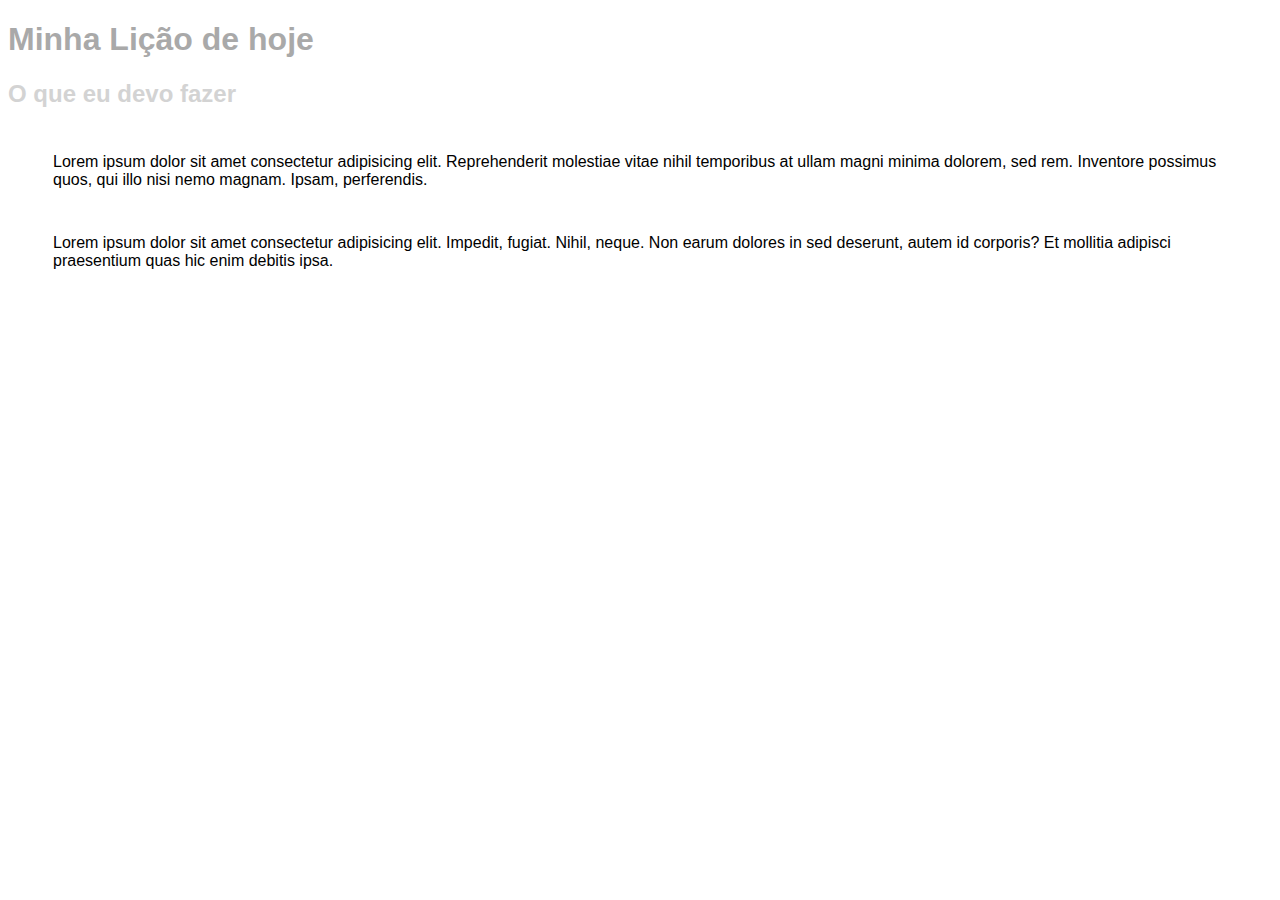
<file: index.html>
<!DOCTYPE html>
<html lang="en">
<head>
    <meta charset="UTF-8">
    <meta name="viewport" content="width=device-width, initial-scale=1.0">
    <link rel="stylesheet" href="postdeblog.css">
    <title>Post de Blog</title>
</head>
<body>
    <h1>Minha Lição de hoje</h1>
    <h2>O que eu devo fazer</h2>
    <p>Lorem ipsum dolor sit amet consectetur adipisicing elit. Reprehenderit molestiae vitae nihil temporibus at ullam magni minima dolorem, sed rem. Inventore possimus quos, qui illo nisi nemo magnam. Ipsam, perferendis.</p>
    <p>Lorem ipsum dolor sit amet consectetur adipisicing elit. Impedit, fugiat. Nihil, neque. Non earum dolores in sed deserunt, autem id corporis? Et mollitia adipisci praesentium quas hic enim debitis ipsa.</p>
</body>
</html>
</file>
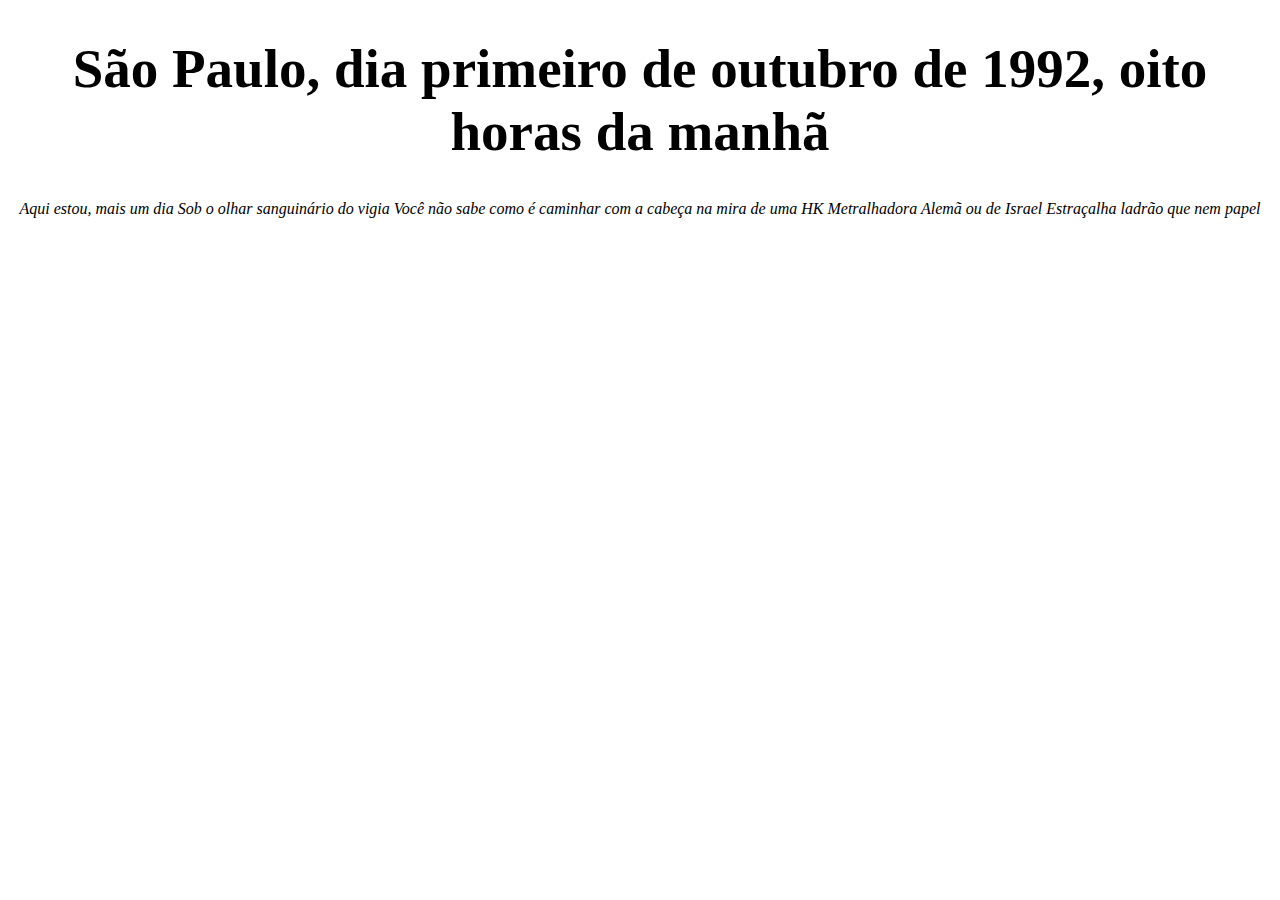
<file: cabecalhoprincipal.html>
<!DOCTYPE html>
<html lang="en">

<head>
    <meta charset="UTF-8">
    <meta name="viewport" content="width=device-width, initial-scale=1.0">
    <link rel="stylesheet" href="cabecalhoprincipal.css">
    <title>Cabeçalho Principal</title>
</head>

<body>
    <div class="cabeçalho">
        <h1>São Paulo, dia primeiro de outubro de 1992, oito horas da manhã</h1>
        <p>Aqui estou, mais um dia
            Sob o olhar sanguinário do vigia
            Você não sabe como é caminhar com a cabeça na mira de uma HK
            Metralhadora Alemã ou de Israel
            Estraçalha ladrão que nem papel</p>
    </div>
</body>

</html>
</file>
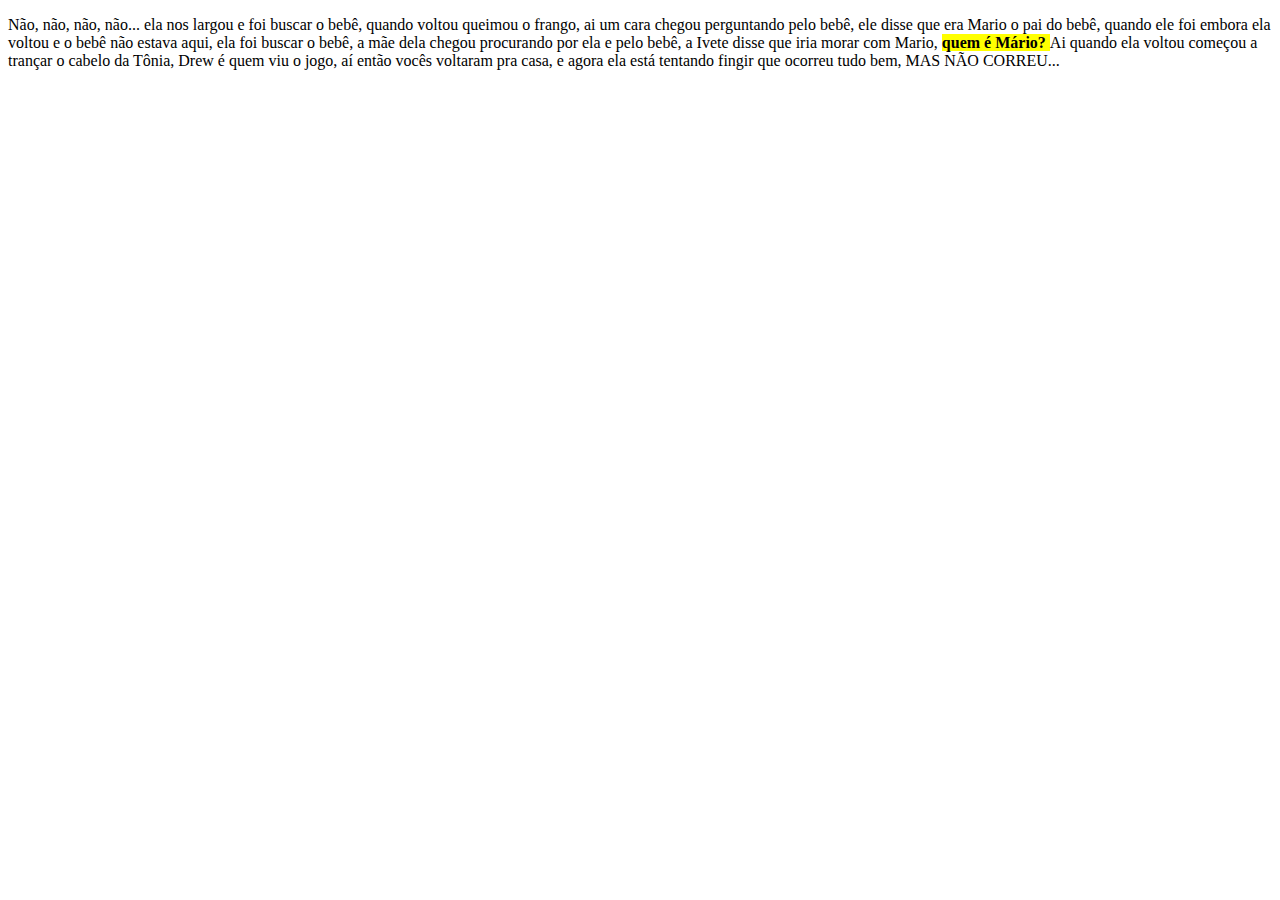
<file: destaquedetexto.html>
<!DOCTYPE html>
<html lang="en">

<head>
    <meta charset="UTF-8">
    <meta name="viewport" content="width=device-width, initial-scale=1.0">
    <link rel="stylesheet" href="destaquedetexto.css">
    <title>Destque de Texto</title>
</head>

<body>
    <p>Não, não, não, não... ela nos largou e foi buscar o bebê, quando voltou queimou o frango, ai um cara chegou perguntando pelo bebê, ele disse que era Mario o pai do bebê, quando ele foi embora ela voltou e o bebê não estava aqui, ela foi buscar o bebê, a mãe dela chegou procurando por ela e pelo bebê, a Ivete disse que iria morar com Mario, <span> quem é Mário? </span> Ai quando ela voltou começou a trançar o cabelo da Tônia, Drew é quem viu o jogo, aí então vocês voltaram pra casa, e agora ela está tentando fingir que ocorreu tudo bem, MAS NÃO CORREU...</p>
</body>

</html>
</file>
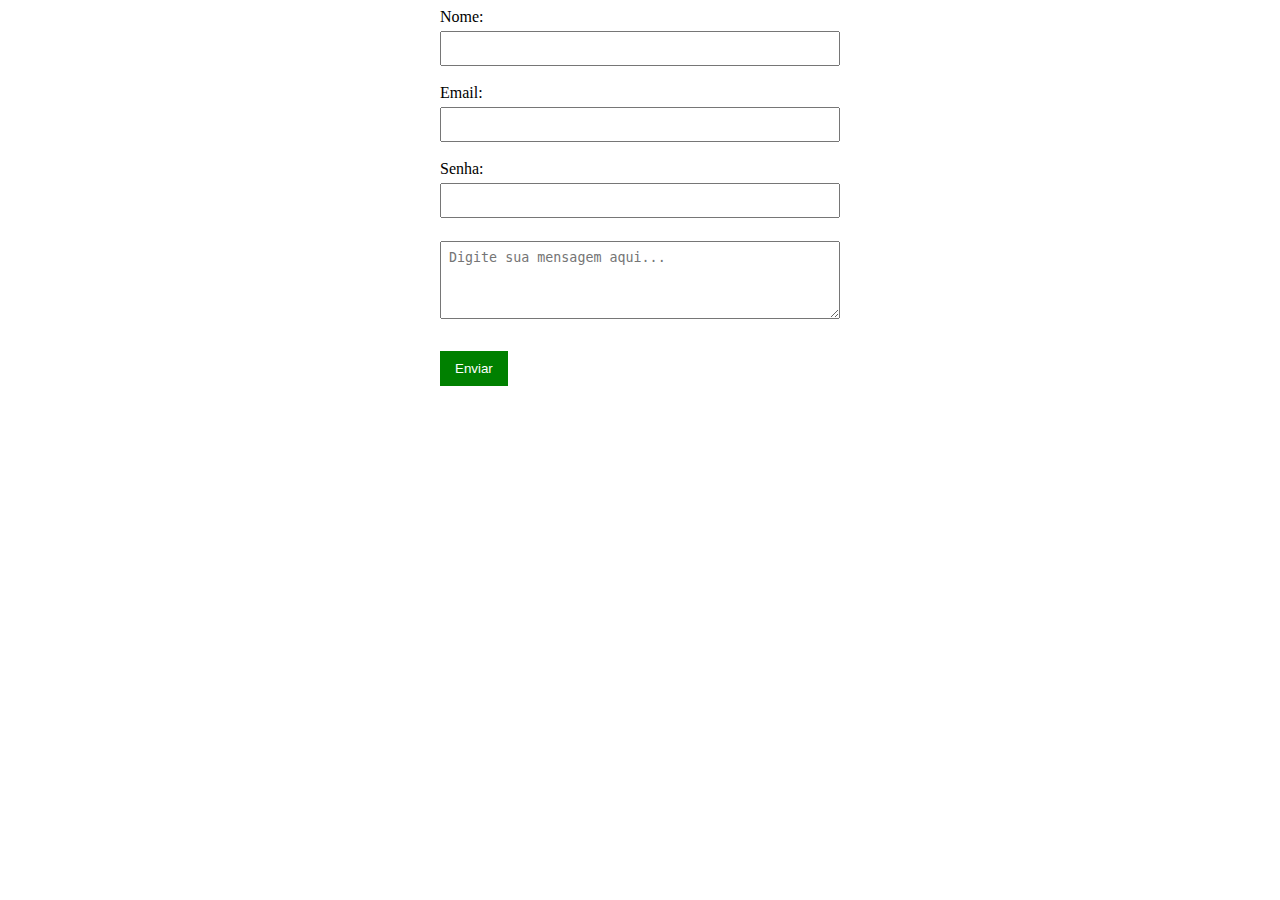
<file: formulariodecontato.html>
<!DOCTYPE html>
<html lang="en">
<head>
    <meta charset="UTF-8">
    <meta name="viewport" content="width=device-width, initial-scale=1.0">
    <link rel="stylesheet" href="formulariodecontato.css">
    <title>Formulário de Contato</title>
</head>
<body>
    <form action="">
        <label for="nome">Nome:</label>
        <input type="text" id="nome" name="nome"><br><br>

        <label for="email">Email:</label>
        <input type="email" id="email" name="email"><br><br>

        <label for="senha">Senha:</label>
        <input type="password" id="senha" name="senha"><br><br>

        <textarea name="mensagem" id="mensagem" rows="4" cols="50" placeholder="Digite sua mensagem aqui..."></textarea><br><br>

        <input type="submit" value="Enviar">
    </form>
</body>
</html>
</file>
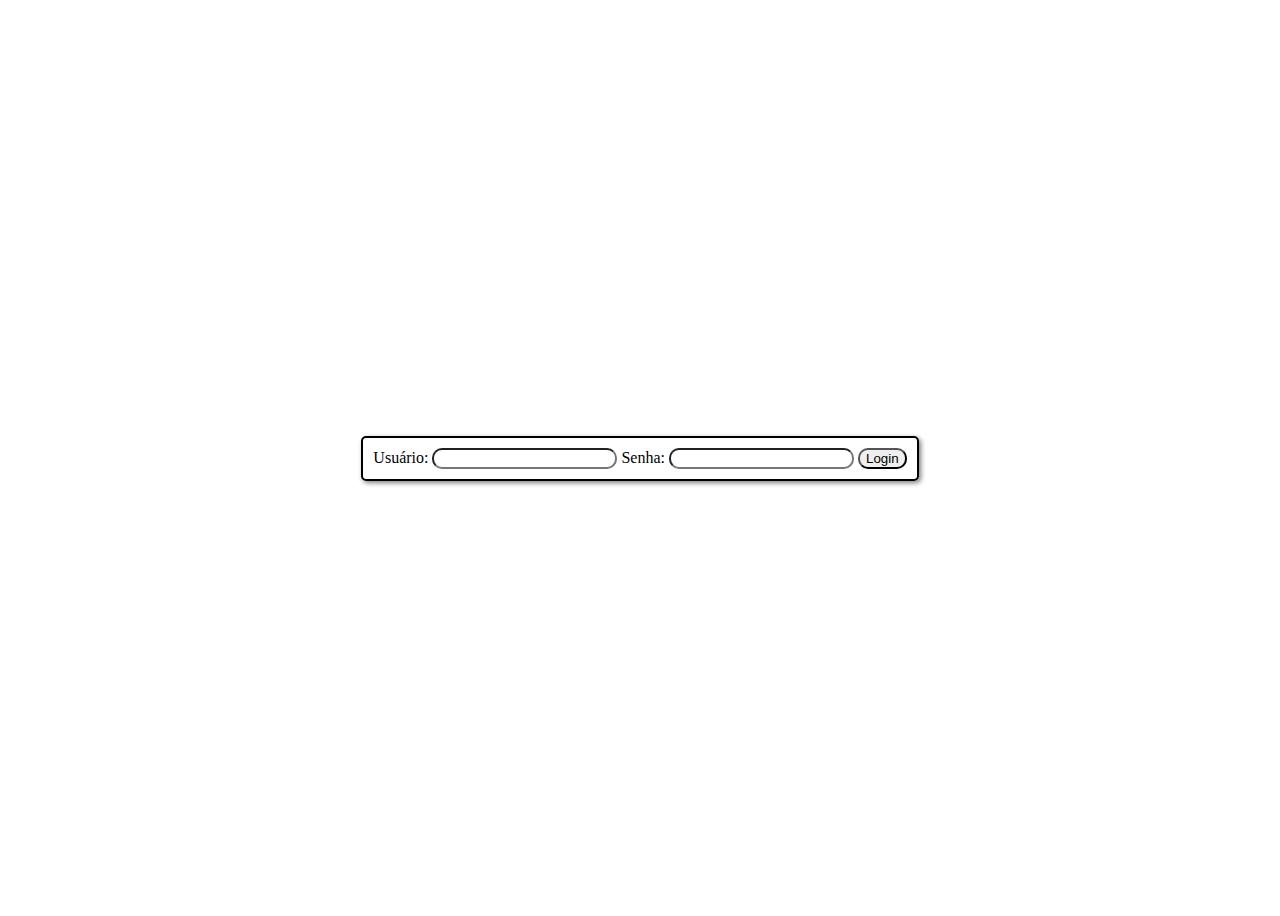
<file: formulariodelogin.html>
<!DOCTYPE html>
<html lang="en">
<head>
    <meta charset="UTF-8">
    <meta name="viewport" content="width=device-width, initial-scale=1.0">
    <link rel="stylesheet" href="formulariodelogin.css">
    <title>Formulário de Login</title>
</head>
<body>
    <div class="forms">
        <form action="">
            <label for="user">Usuário:</label>
            <input type="text" id="name" name="name">
            <label for="password">Senha:</label>
            <input type="password" id="password" name="password">
            <input type="submit" value="Login">
        </form>
    </div>
</body>
</html>
</file>
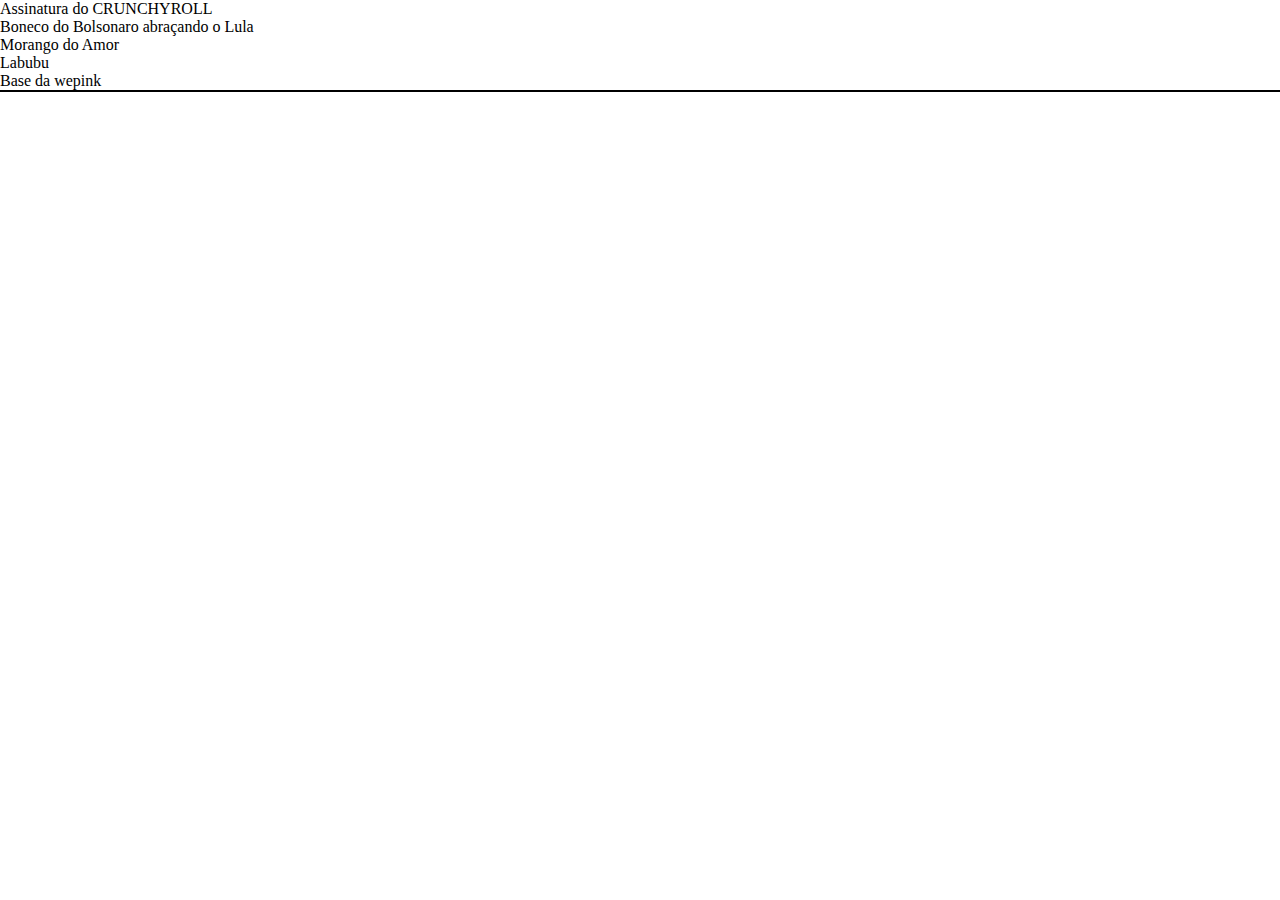
<file: listadecompras.html>
<!DOCTYPE html>
<html lang="en">
<head>
    <meta charset="UTF-8">
    <meta name="viewport" content="width=device-width, initial-scale=1.0">
    <link rel="stylesheet" href="listadecompras.css">
    <title>Lista de Compras</title>
</head>
<body>
    <ol>
        <li>Assinatura do CRUNCHYROLL</li>
        <li>Boneco do Bolsonaro abraçando o Lula</li>
        <li>Morango do Amor</li> 
        <li>Labubu</li>
        <li>Base da wepink</li>
    </ol>
</body>
</html>
</file>
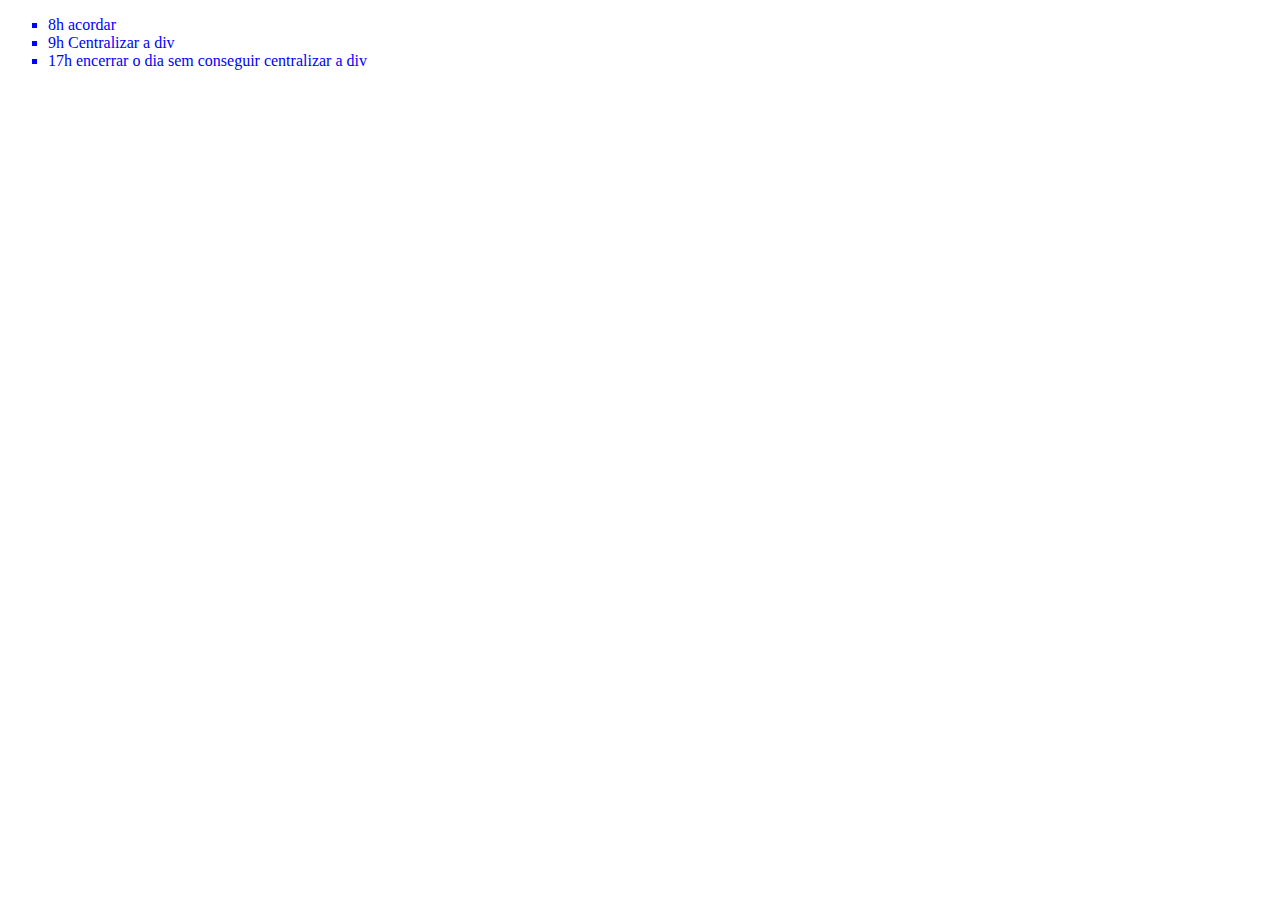
<file: listadetarefas.html>
<!DOCTYPE html>
<html lang="en">
<head>
    <meta charset="UTF-8">
    <meta name="viewport" content="width=device-width, initial-scale=1.0">
    <link rel="stylesheet" href="listadetarefas.css">
    <title>Lista de Tarefas</title>
</head>
<body>
    <ul>
        <li>8h acordar</li>
        <li>9h Centralizar a div</li>
        <li>17h encerrar o dia sem conseguir centralizar a div</li>
    </ul>
</body>
</html>
</file>
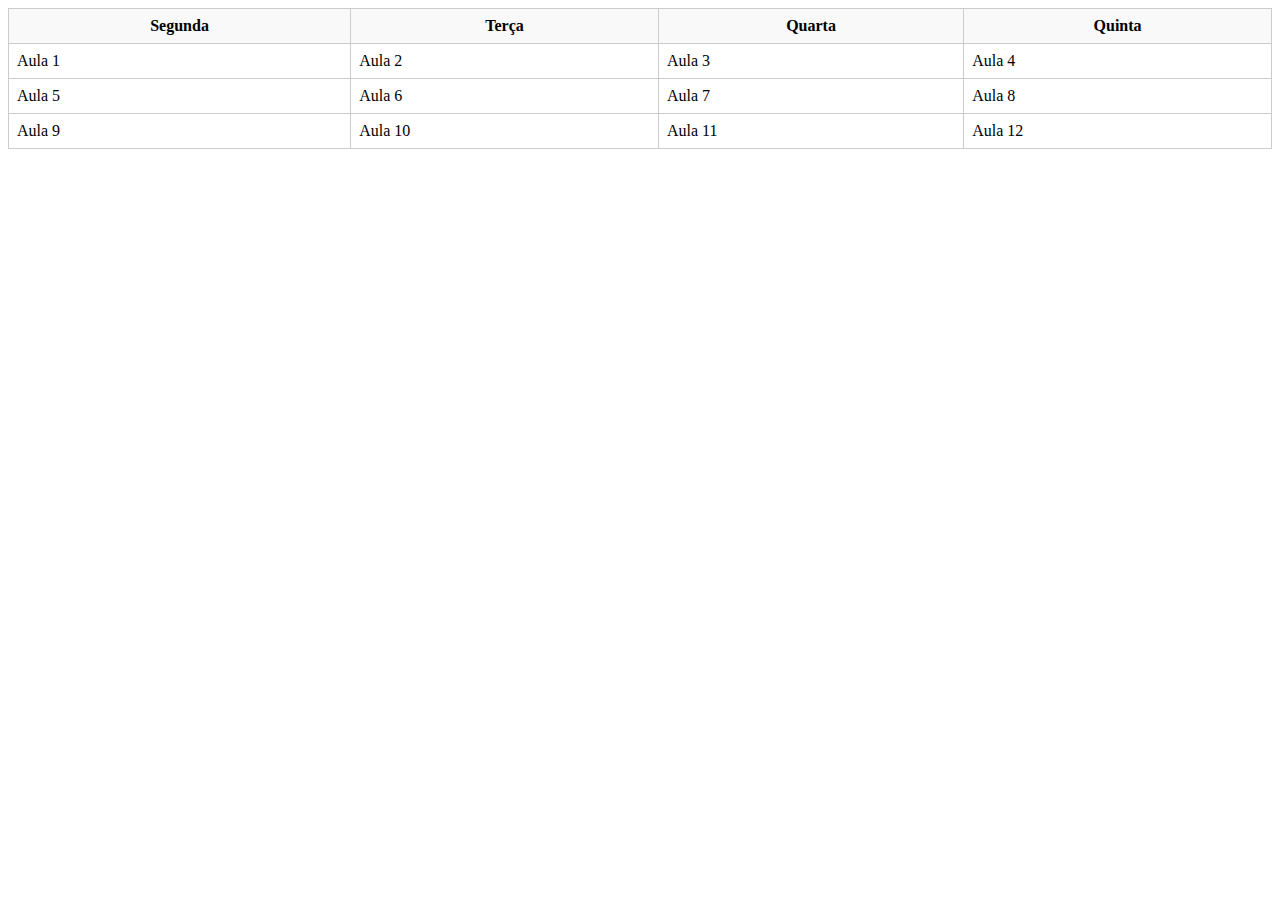
<file: tabeladehorarios.html>
<!DOCTYPE html>
<html lang="pt-BR">
<head>
  <meta charset="UTF-8">
  <title>Tabela de Aulas</title>
    <meta name="viewport" content="width=device-width, initial-scale=1.0">
    <link rel="stylesheet" href="tabeladehorarios.css">
</head>
<body>
  <table>
    <thead>
      <tr>
        <th>Segunda</th>
        <th>Terça</th>
        <th>Quarta</th>
        <th>Quinta</th>
      </tr>
    </thead>
    <tbody>
      <tr>
        <td>Aula 1</td>
        <td>Aula 2</td>
        <td>Aula 3</td>
        <td>Aula 4</td>
      </tr>
      <tr>
        <td>Aula 5</td>
        <td>Aula 6</td>
        <td>Aula 7</td>
        <td>Aula 8</td>
      </tr>
      <tr>
        <td>Aula 9</td>
        <td>Aula 10</td>
        <td>Aula 11</td>
        <td>Aula 12</td>
      </tr>
    </tbody>
  </table>
</body>
</html>
</file>
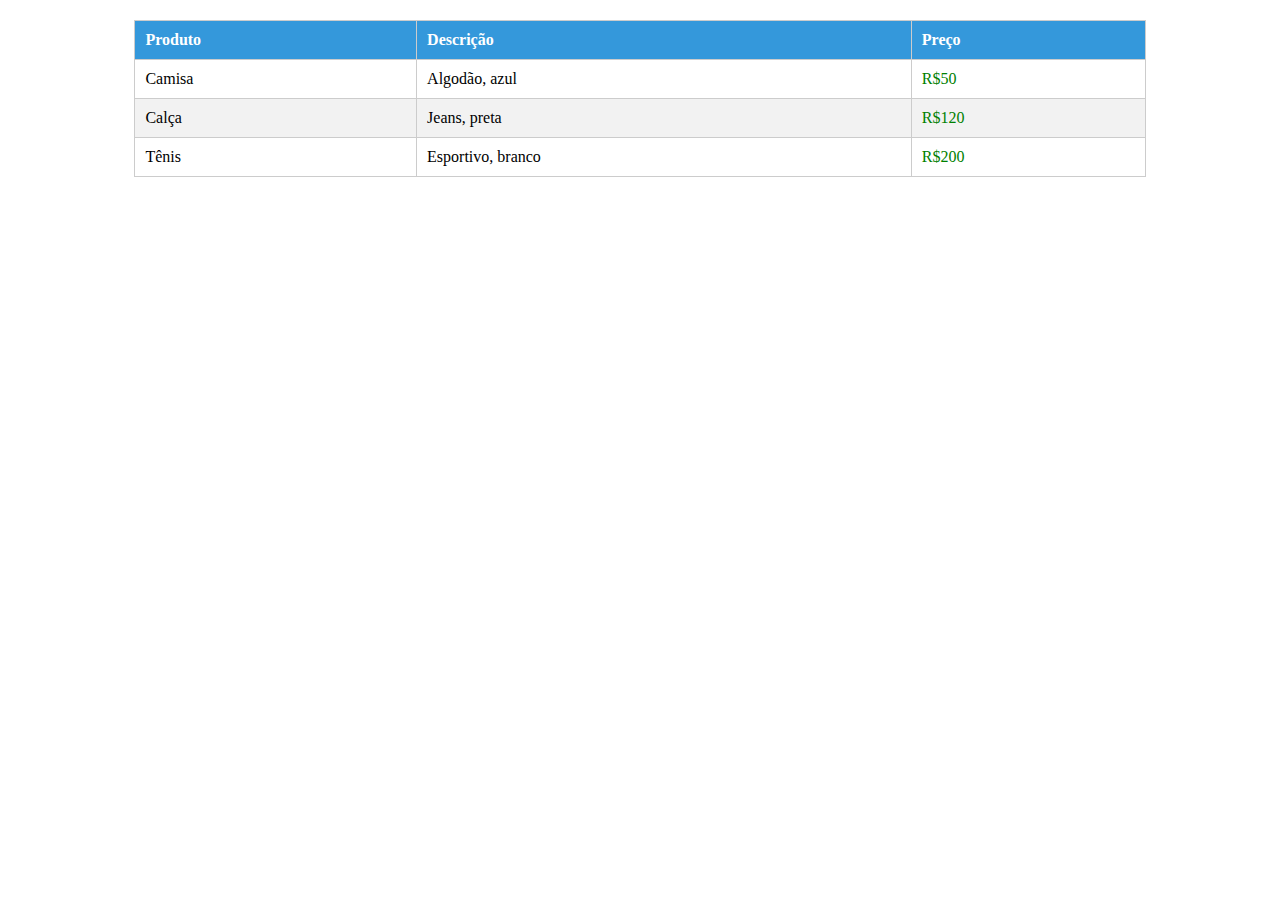
<file: tabeladeprecos.html>
<!DOCTYPE html>
<html lang="en">

<head>
    <meta charset="UTF-8">
    <meta name="viewport" content="width=device-width, initial-scale=1.0">
    <link rel="stylesheet" href="tabeladeprecos.css">
    <title>Tabela de Preços</title>
</head>

<body>
<table>
  <thead>
    <tr>
      <th>Produto</th>
      <th>Descrição</th>
      <th>Preço</th>
    </tr>
  </thead>
  <tbody>
    <tr>
      <td>Camisa</td>
      <td>Algodão, azul</td>
      <td>R$50</td>
    </tr>
    <tr>
      <td>Calça</td>
      <td>Jeans, preta</td>
      <td>R$120</td>
    </tr>
    <tr>
      <td>Tênis</td>
      <td>Esportivo, branco</td>
      <td>R$200</td>
    </tr>
  </tbody>
</table>

</body>

</html>
</file>
<file: postdeblog.css>
body {
    font-family: sans-serif;
}
h1 {
    color: darkgrey;
}
h2 {
    color: lightgray;
}
p {
    margin: 45px;
}
</file>
<file: cabecalhoprincipal.css>
.cabeçalho {
text-align: center;
}
.cabeçalho h1 {
font-size: 55px;
}
.cabeçalho p{
    font-style: italic;
}
</file>
<file: destaquedetexto.css>
span{
    background-color: yellow;
    font-weight: bold;
}
</file>
<file: formulariodecontato.css>
form {
  max-width: 400px; 
  margin: 0 auto;  
}

input[type="text"],
input[type="email"],
input[type="password"],
textarea {
  width: 100%;     
  padding: 8px;    
  margin-top: 5px; 
  box-sizing: border-box; 
}

input[type="submit"] {
  background-color: green;
  color: white;
  padding: 10px 15px;
  border: none;
  margin-top: 10px;
}
</file>
<file: formulariodelogin.css>
body{
    display: flex;
    justify-content: center;
    align-items: center;
    height: 100vh;
}
.forms {
    border: 2px solid black;
    padding: 10px;
    border-radius: 5px;
    box-shadow: 2px 2px 5px gray;
}
input{
    border-radius: 10px;
}
</file>
<file: listadecompras.css>
*{
    margin: 0;
    padding: 0;
}
ol{
    list-style: none;
    border-bottom: 2px solid black;
}
</file>
<file: listadetarefas.css>
ul{
    list-style-type: square;
    color: blue;
}
</file>
<file: tabeladehorarios.css>
table {
      width: 100%;
      border-collapse: collapse; 
    }
    th, td {
      border: 1px solid #ccc; 
      padding: 8px;         
    }
    th {
      text-align: center;     
      background-color: #f9f9f9;
    }
</file>
<file: tabeladeprecos.css>
table {
  width: 80%;
  border-collapse: collapse;
  margin: 20px auto;
}

thead {
  background-color: #3498db;
  color: white;
}

td:nth-child(3) {
  color: green;
}

tbody tr:nth-child(even) {
  background-color: #f2f2f2;
}

td, th {
  padding: 10px;
  border: 1px solid #ccc;
  text-align: left;
}
</file>
